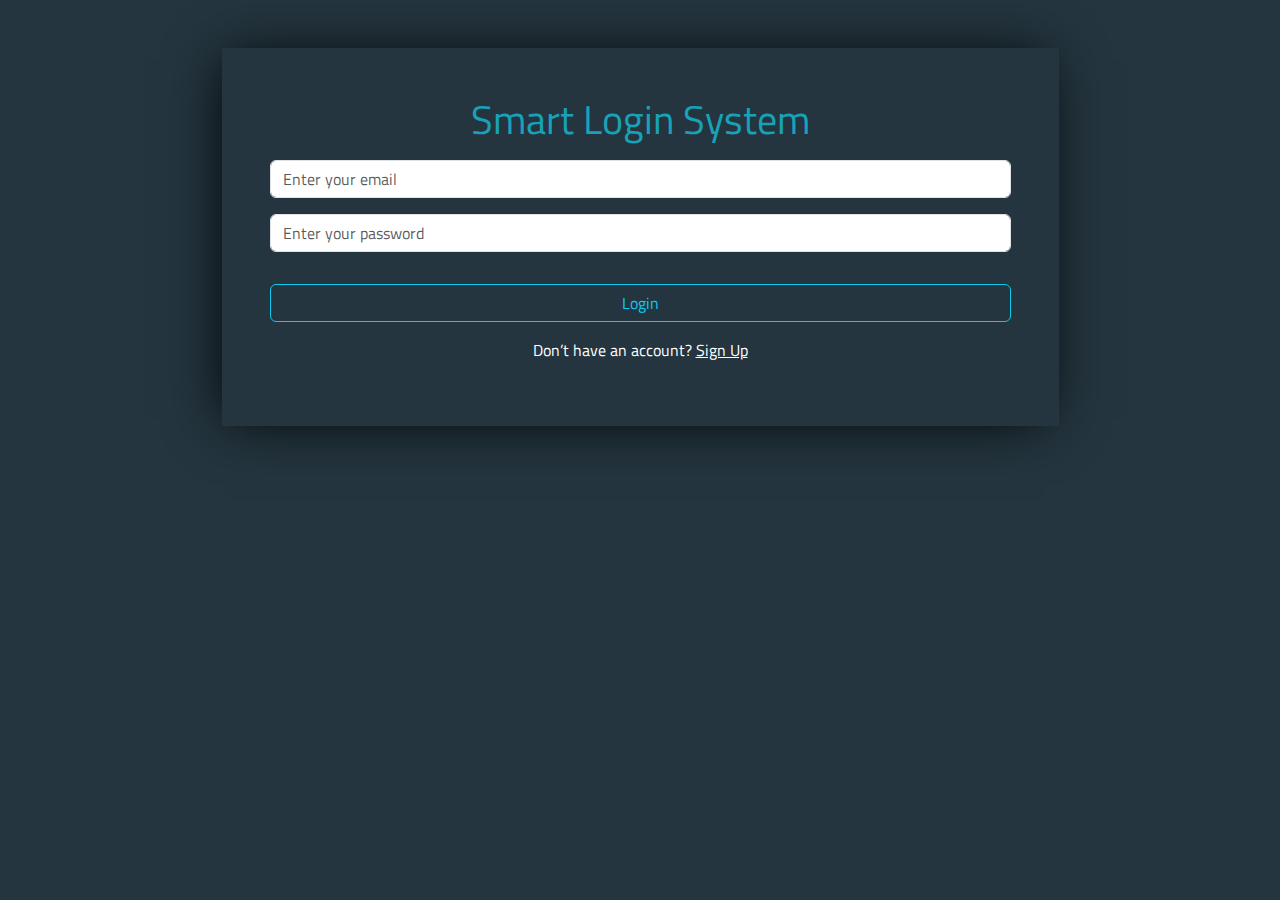
<file: index.html>
<!DOCTYPE html>
<html lang="en">
<head>
    <meta charset="UTF-8">
    <meta name="viewport" content="width=device-width, initial-scale=1.0">
    <title>login</title>

    <link rel="stylesheet" href="css/bootstrap.min.css">
    <link rel="stylesheet" href="css/main.css">
    <link href="https://fonts.googleapis.com/css2?family=Titillium+Web&display=swap" rel="stylesheet">
</head>
<body id="signInPage">
    <span class="d-none" id="username"></span>
    <div class="container my-5 text-center">

        <div class=" group m-auto w-75 p-5">
            <h1>
                Smart Login System
            </h1>  
            <input id="signinEmail" class="form-control my-3" placeholder="Enter your email" type="text">
            <input id="signinPassword" class="form-control my-3" placeholder="Enter your password" type="text"> 
            <p id="incorrect"></p>
            <button onclick="login()" class="btn btn-outline-info w-100 my-3">Login</button>
            <p class="text-white">
                Don’t have an account?
                <a class="text-white" href="signup.html">Sign Up</a>
            </p>
        </div>

    </div>

    <script src="js/bootstrap.bundle.min.js"></script>
    <script src="js/main.js"></script>
</body>
</html>
</file>
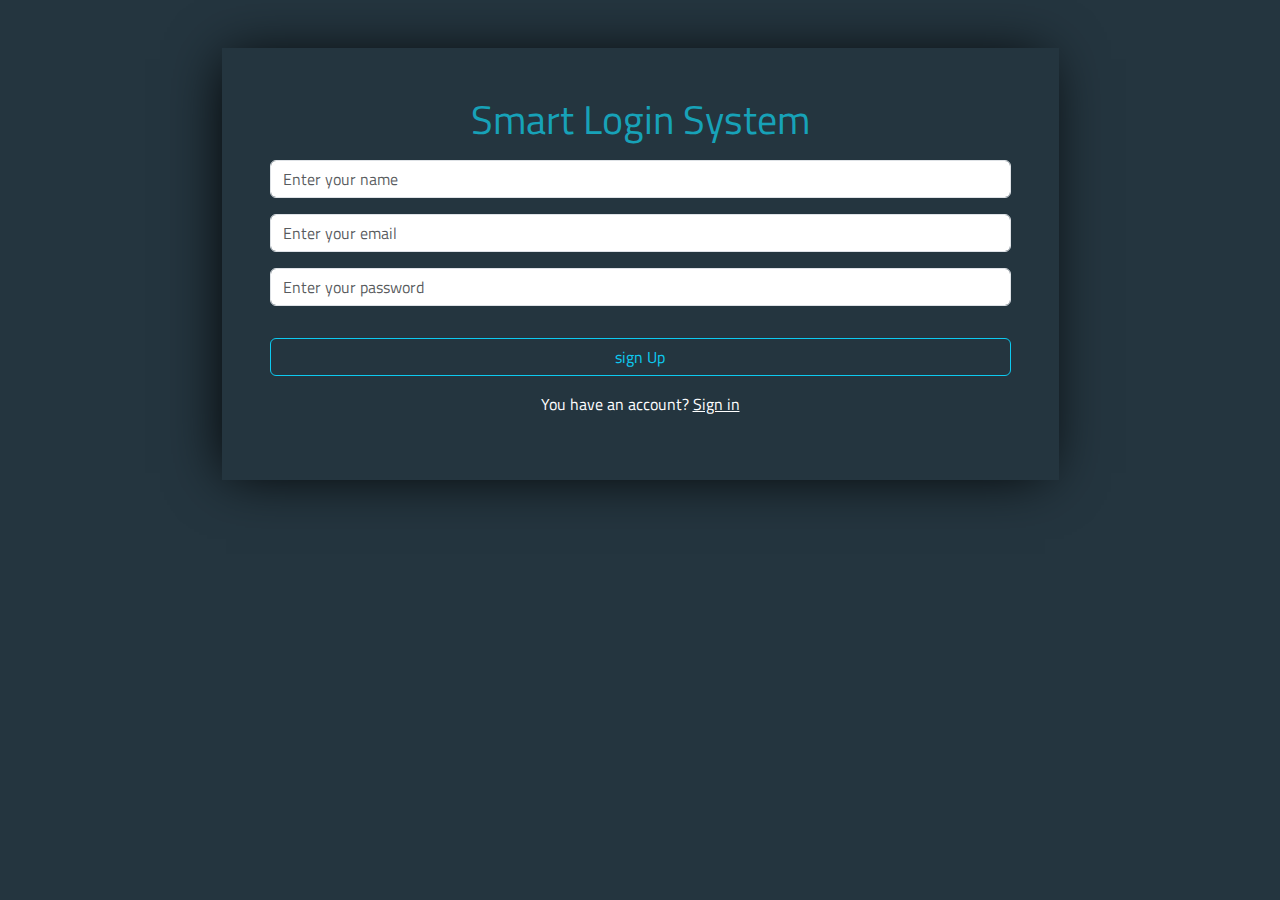
<file: signup.html>
<!DOCTYPE html>
<html lang="en">
<head>
    <meta charset="UTF-8">
    <meta name="viewport" content="width=device-width, initial-scale=1.0">
    <title>login</title>

    <link rel="stylesheet" href="css/bootstrap.min.css">
    <link rel="stylesheet" href="css/main.css">
    <link href="https://fonts.googleapis.com/css2?family=Titillium+Web&display=swap" rel="stylesheet">
</head>
<body id="signUpPage">
    <span class="d-none" id="username"></span>
    <div class="container my-5 text-center">

        <div class=" group m-auto w-75 p-5">
            <h1>
                Smart Login System
            </h1>  
            <input id="signUpName" class="form-control my-3" placeholder="Enter your name" type="text">
            <input id="signUpEmail" class="form-control my-3" placeholder="Enter your email" type="text">
            <input id="signUpPassword" class="form-control my-3" placeholder="Enter your password" type="text"> 
            <p id="exist"></p>
            <button onclick="signUp()" class="btn btn-outline-info w-100 my-3">sign Up</button>
            <p class="text-white">
                You have an account? 
                <a class="text-white" href="index.html">Sign in</a>
            </p>
        </div>

    </div>
    
    <script src="js/bootstrap.bundle.min.js"></script>
    <script src="js/main.js"></script>
</body>
</html>
</file>
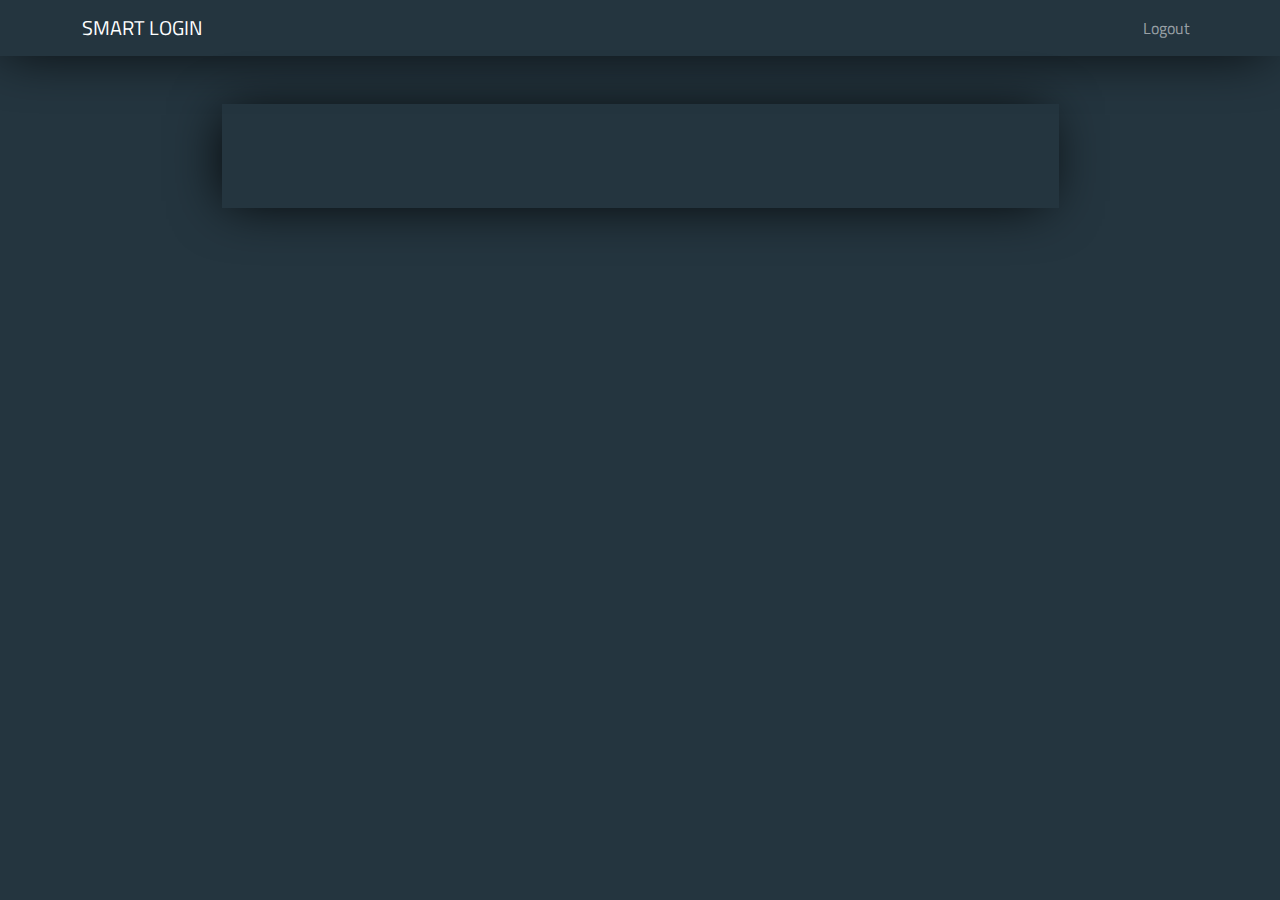
<file: welcomesigin.html>
<!DOCTYPE html>
<html lang="en">
<head>
    <meta charset="UTF-8">
    <meta name="viewport" content="width=device-width, initial-scale=1.0">
    <title>login</title>

    <link rel="stylesheet" href="css/bootstrap.min.css">
    <link rel="stylesheet" href="css/main.css">
    <link href="https://fonts.googleapis.com/css2?family=Titillium+Web&display=swap" rel="stylesheet">
</head>

<body id="home">
    <nav class="navbar navbar-expand-lg navbar-dark group">
        <div class="container">
            <a class="navbar-brand" href="#">SMART LOGIN</a>
            <button class="navbar-toggler" type="button" data-toggle="collapse" data-target="#navbarSupportedContent" aria-controls="navbarSupportedContent" aria-expanded="false" aria-label="Toggle navigation">
      <span class="navbar-toggler-icon"></span>
    </button>

            <div class="collapse navbar-collapse show" id="navbarSupportedContent">
                <ul class="navbar-nav ">

                    <li class="nav-item ">
                        <a class='nav-link btn btn-outline-warning ' href='index.html' onclick='logout()'>Logout</a>
                    </li>


                </ul>

            </div>
        </div>
    </nav>
    <div class="container my-5 text-center h-100 d-flex align-items-center">
        <div class="group m-auto w-75 p-5">
            <h1 id="username"></h1>
        </div>
    </div>

    <script src="js/bootstrap.bundle.min.js"></script>
    <script src="js/main.js"></script>

</body>
</html>
</file>
<file: css/main.css>
body {
    background: #24353f;
    font-family: 'Titillium Web', sans-serif;
}
.group {
    box-shadow: -5px 2px 54px -9px rgba(0, 0, 0, 1);
}

h1 {
    color: rgb(23, 162, 184);
}
.navbar-nav{
    margin-left:auto  ;
}
</file>
